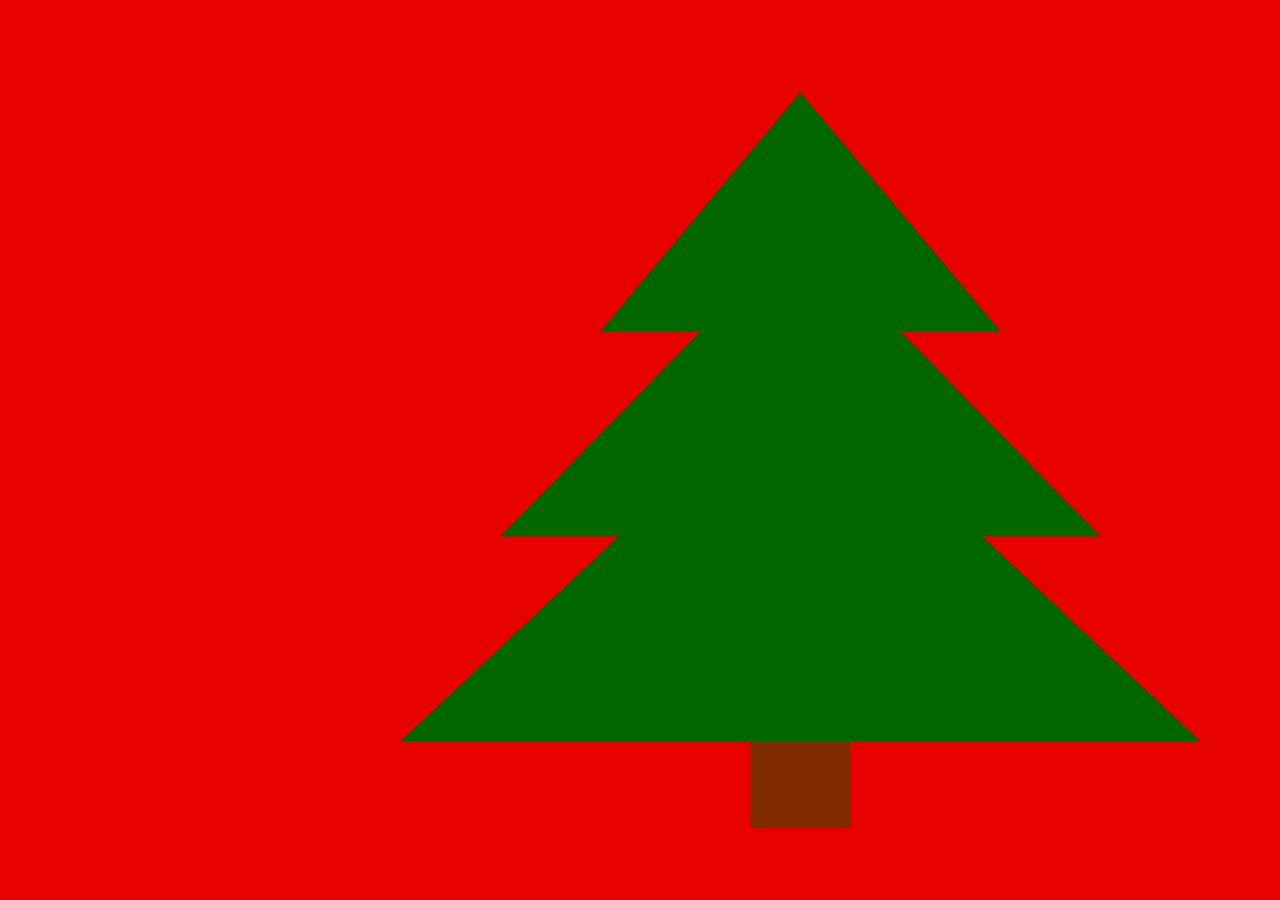
<file: Q2FINALPROJECT_ISABELMCCLURE/Christmas Tree/index.html>
<!DOCTYPE html>
<html>
<head>
  <title></title>
  <link rel="stylesheet" type="text/css" href="styles.css">
</head>
<body>
  <script type="text/javascript" src="libraries/p5.js"></script>
  <script type="text/javascript" src="libraries/p5.dom.js"></script>
  <script type="text/javascript" src="libraries/p5.sound.js"></script>
  <script type="text/javascript" src="libraries/p5.collide2d.js"></script>
  <script type="text/javascript" src="sketch.js"></script>
</body>
</html>
</file>
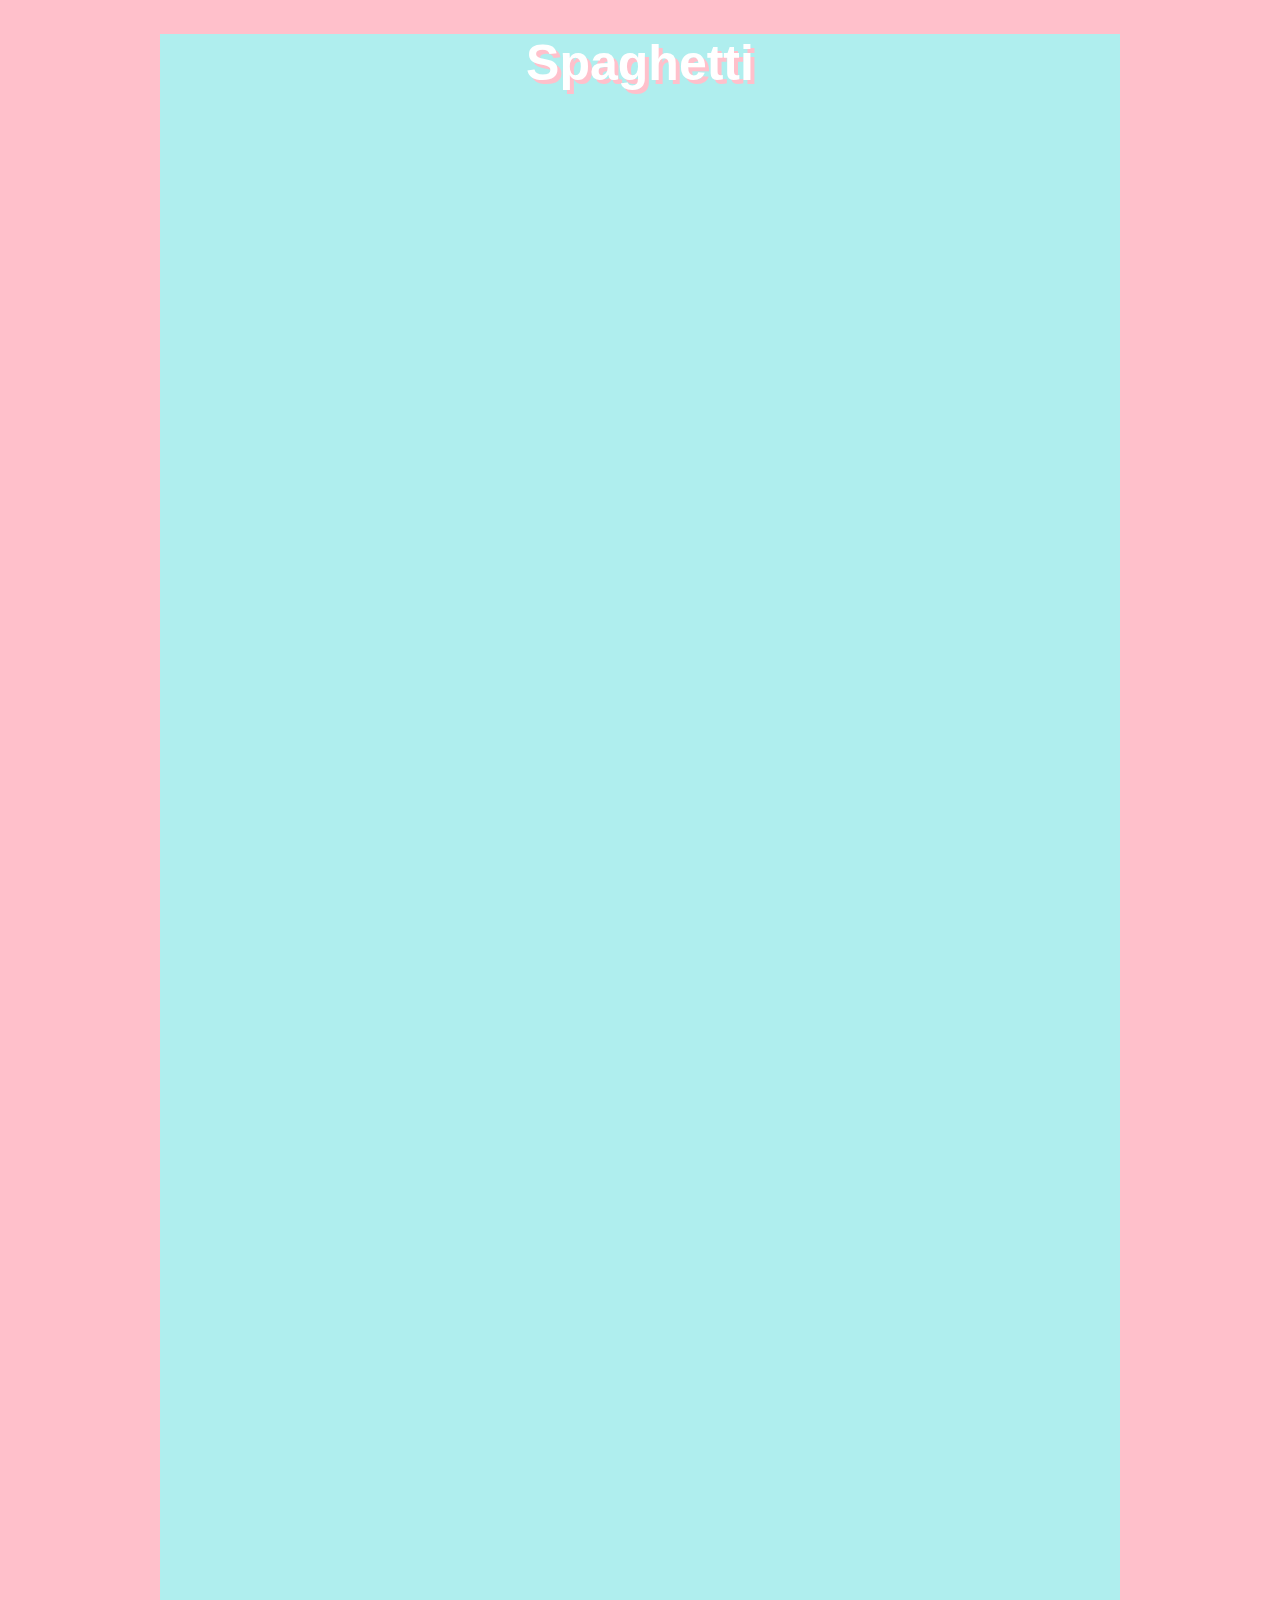
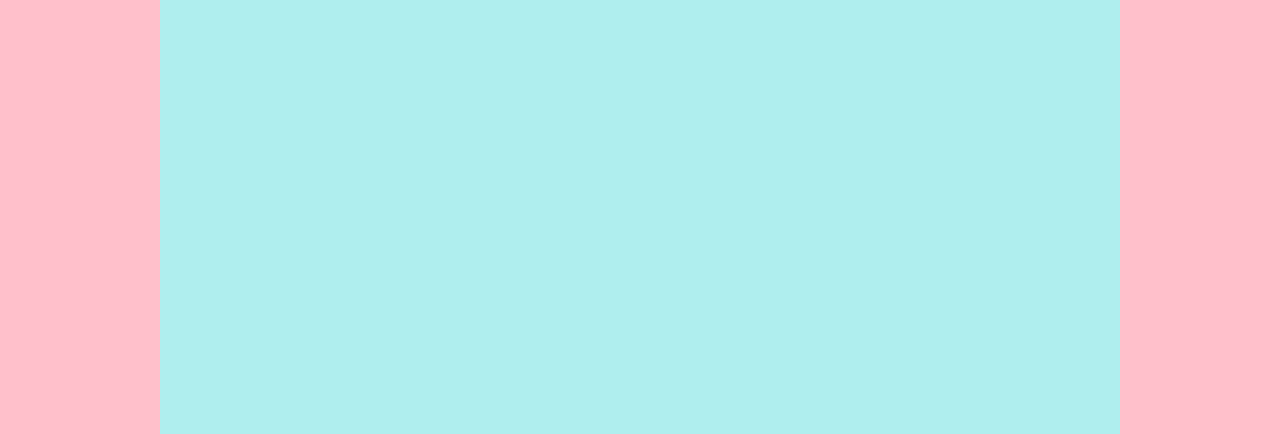
<file: Q2FINALPROJECT_ISABELMCCLURE/page5.html>
<!DOCTYPE html>
<html>

<head>
<link rel="stylesheet" type="text/css" href="rigosucks.css">

</head>

<body>
<div id = "Box">

<h1> Spaghetti </h1>
<iframe width="560" height="315" src="https://www.youtube.com/embed/kRTZQeFQGeo?rel=0&amp;controls=0&amp;showinfo=0;loop=1&amp;autoplay=1&amp" frameborder="0" allowfullscreen></iframe>

</div>

</body>

</html>
</file>
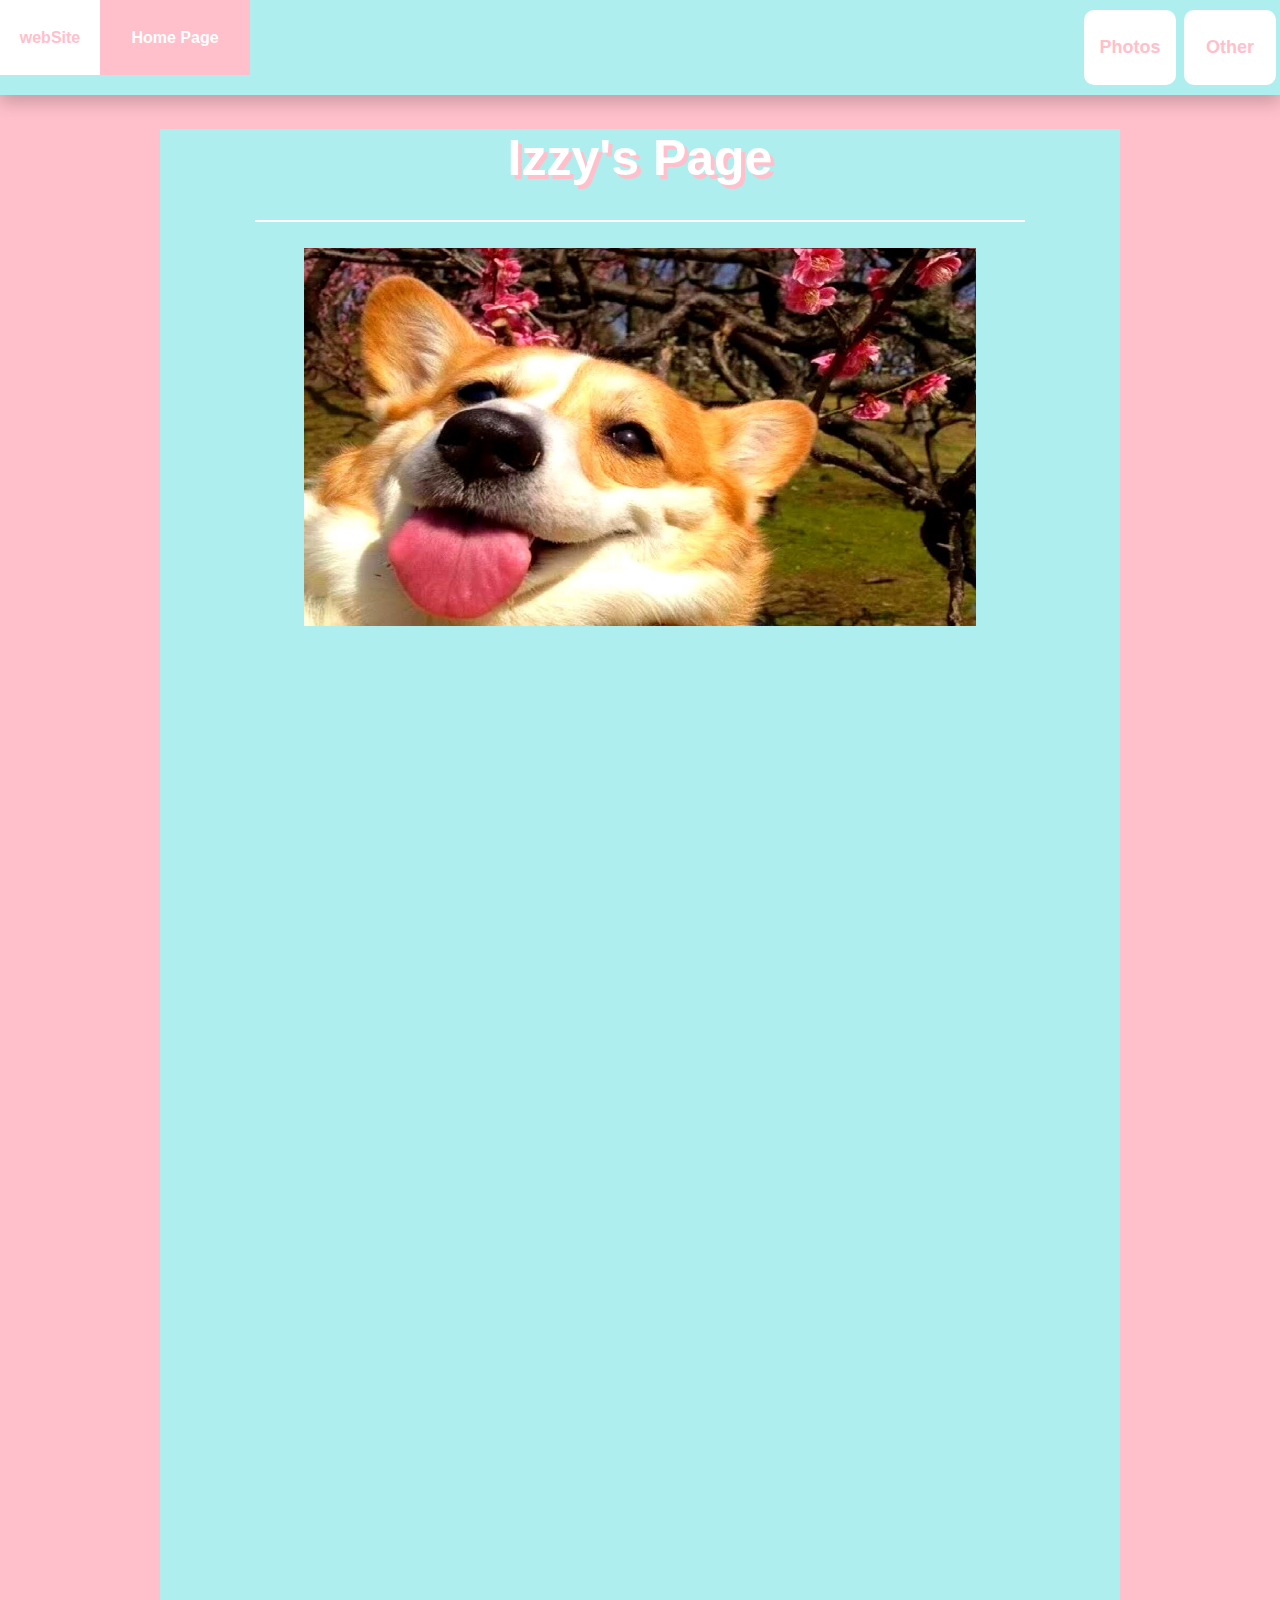
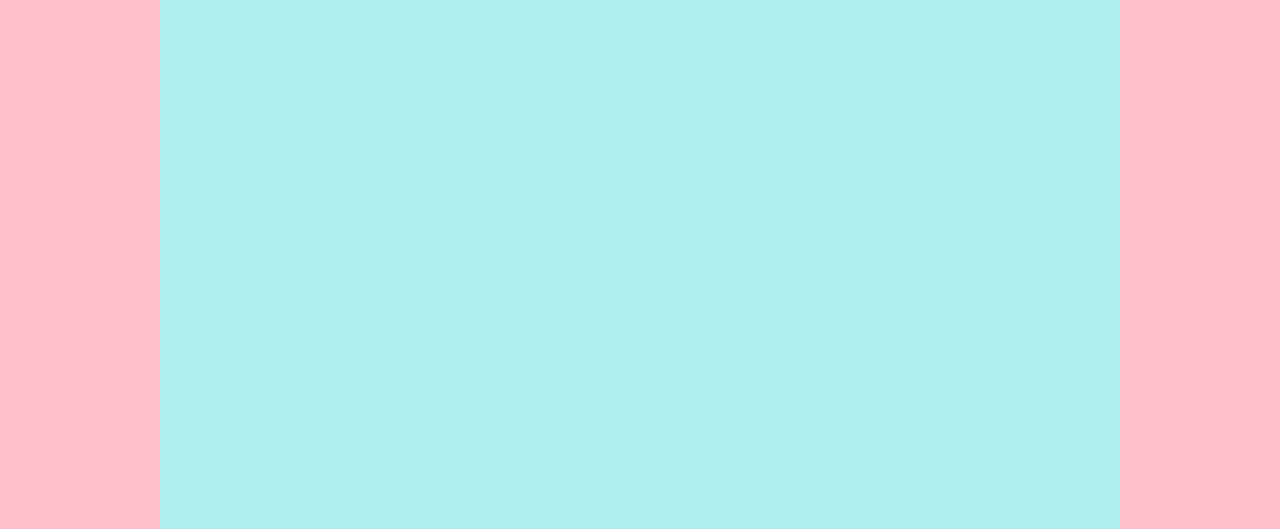
<file: Q2FINALPROJECT_ISABELMCCLURE/rigosucks.html>
<!DOCTYPE html>
<html>

<head>
  <link rel="stylesheet" type="text/css" href="rigosucks.css">
  <link rel="stylesheet" type="text/css" href="master.css">

</head>

<body>
  <div class="head-page parallax-window" data-parallax="scroll" data-image-src="iwing.png">
        <div id="head-navigation">
          <a href="#"><div id="logo-link">webSite</div></a>
          <div id="page-name">Home Page</div>
          <div class="button-wrap">
            <div class="dropdown button">
              <div class="dropbtn">Photos</div>
                <div class="dropdown-content">
                  <a href="page1.html">Dogs</a>
                  <a href="page2.html">Jack</a>
                  <a href="page3.html">Ben</a>
                  <a href="page4.html">Kait</a>
                </div>
            </div>
            <div class="dropdown button">
              <div class="dropbtn">Other</div>
                <div class="dropdown-content">
                  <a href="page5.html">Spaghetti</a>
                  <a href="page6.html">Time</a>
                  <a href="Christmas Tree/index.html">Christmas</a>
                </div>
            </div>
          </div>
        </div>
      </div>
  <div id = "Box">
    <!--<img id = "pomdoggo" src = "pom.jpg">
    <img id = "OGdoggo" src = "Doggo.gif">
    <img id = "pugdoggo" src = "pug.jpg">
  -->

    <h1> Izzy's Page</h1><hr/ color="white" width="80%"><br>
    <img id = "corgi" src = "corgi.jpg">
    <div id="navbar">

      <!-- <form>
        <button formaction="page1.html" class= "button"> Dogs </button>
        <button formaction="page2.html" class= "button"> Jack </button>
        <button formaction="page3.html" class= "button"> Ben </button>
        <button formaction="page4.html" class= "button"> Kait </button>
        <button formaction="page5.html" class= "button"> Spaghetti </button>
        <button formaction="page6.html" class= "button"> Time </button>
      </form>
       -->
    </div>

  </div>

</body>

</html>
</file>
<file: Q2FINALPROJECT_ISABELMCCLURE/Christmas Tree/styles.css>
body{
  width: auto;
  height: auto;
  background-color: #e60000;
}
</file>
<file: Q2FINALPROJECT_ISABELMCCLURE/rigosucks.css>
body {
 background-color: pink;
 margin: auto;
}
form{
  margin: auto;
  text-align: center;
}
#Box{
	width: 75%;
	height: 2000px;
	background-color: paleturquoise;
	margin: auto;
  text-align: center;

}
#pomdoggo{
	width: 30%;
	height: 300px;
  margin: auto;
	float: left;

}
#OGdoggo{
	width: 30%;
	height: 300px;
  margin: auto 5%;
}
#pugdoggo{
	width: 30%;
	height: 300px;
	float: right;
  margin: auto;
}
#corgi{
  width: 70%;
  margin: auto;
}
#navbar{
  width: 100%;
  height: 80px;
  margin: auto;
}
h1{
	text-align: center;
	font-size: 50px;
  font-family: Candara, Calibri, Segoe, "Segoe UI", Optima, Arial, sans-serif;
  color: white;
  text-shadow: 4px 4px pink;
}
.button{
  color: white;
   font-family: Candara, Calibri, Segoe, "Segoe UI", Optima, Arial, sans-serif;
   width: 90px;
   font-size: 18px;
   height: 40px;
   text-align: center;
   margin: 10px 2%;
   background-color: pink;
   border-radius: 10px;
   border: 0px;
   outline: 0px;
}
/*.button:hover{
  color: white;
   font-family: Candara, Calibri, Segoe, "Segoe UI", Optima, Arial, sans-serif;
   width: 90px;
   font-size: 18px;
   height: 40px;
   text-align: center;
   margin: 10px 2%;
   background-color: palevioletred;
   border-radius: 10px;
   border: 0px;
   outline: 0px;
}
</file>
<file: Q2FINALPROJECT_ISABELMCCLURE/master.css>
a{
  text-decoration: none;
  color: pink;
}
#head-navigation{
  width:100%;
  background-color: paleturquoise;
  box-shadow: 0px 8px 16px 0px rgba(0,0,0,0.2);
}
#logo-link{
  height:75px;
  width:100px;
  text-align: center;
  line-height: 75px;
  background-color: white;
  font-family: sans-serif;
  font-weight:600;
  text-decoration: none;
}
#page-name{
  background-color: pink;
  height:75px;
  min-width:150px;
  text-align: center;
  color: white;
  font-family: sans-serif;
  font-weight: 600;
  line-height: 75px;

}
.button-wrap{
  margin-left:auto;
}
.button{
  height:75px;
  background-color: white;
  color:pink;
  text-align:center;
  line-height:75px;
  font-weight: 600;
  width:100px;
}
.button:hover{
  cursor: pointer;
  background-color:white;
}
.dropdown-content{
  position:absolute;
  width:100px;
  display:none;
  flex-direction: column;
  text-align: center;
  background-color: DeepSkyBlue;
  color:white;
  font-family: sans-serif;
  font-weight:300;
  box-shadow: 0px 8px 16px 0px rgba(0,0,0,0.2);
  text-decoration: none;
}
.dropdown-content a{
  height:35px;
  line-height:35px;
  background-color: white;
  text-decoration: none;
  color: pink;
}
.dropdown-content a:hover{
  background-color:white;
}

.dropdown-content:hover .dropbtn{
  background-color:white;
}

/**** flex-stuff ****/

#head-navigation{
  display:flex;
}
.button-wrap{
  display: flex;
  flex-wrap: nowrap;
}

.dropdown:hover .dropdown-content {
  display: flex;
}
</file>
